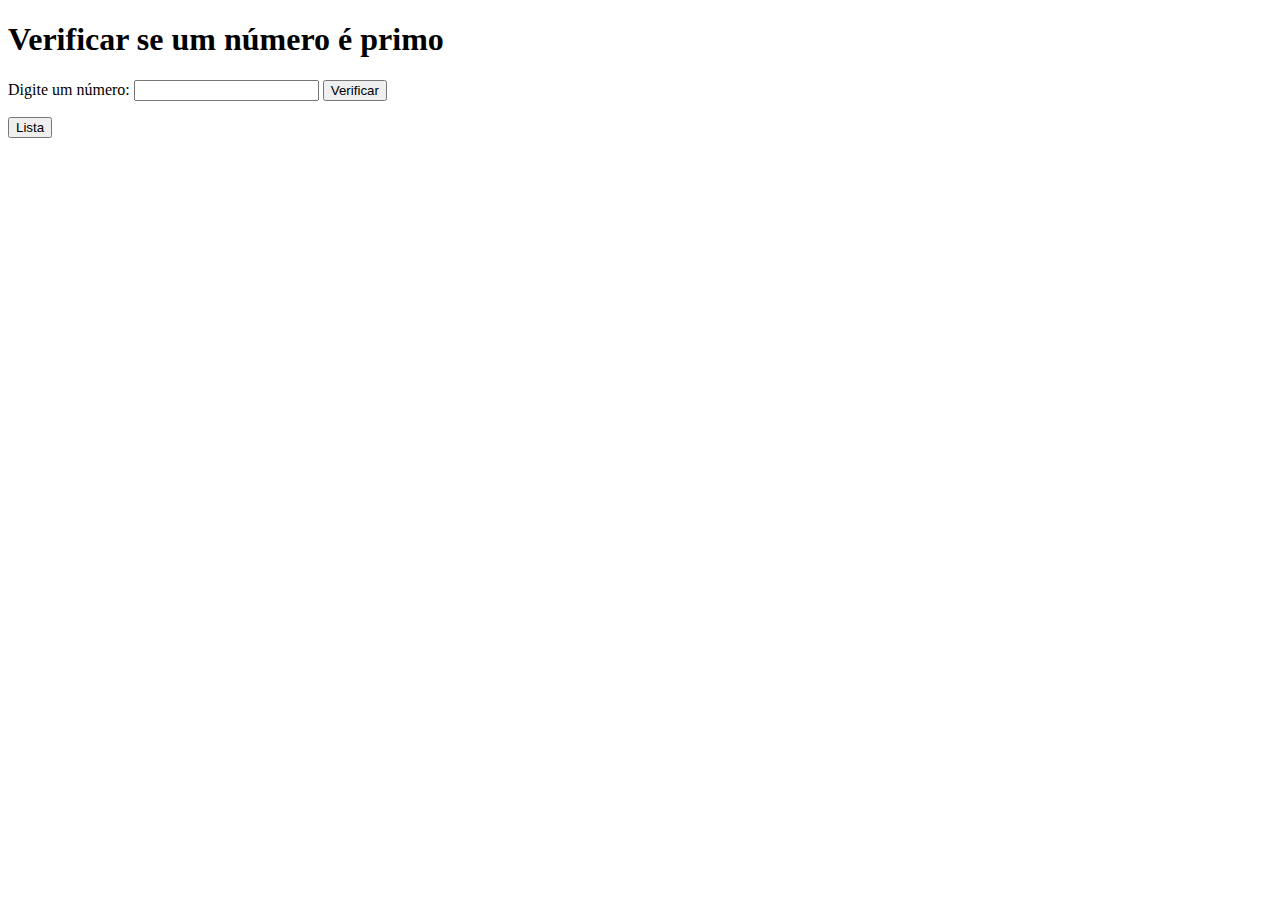
<file: Prova/Questão 1 - Identificador de Números Primos/index.html>
<!DOCTYPE html>
<html lang="pt-BR">
<head>
  <meta charset="UTF-8">
  <meta http-equiv="X-UA-Compatible" content="IE=edge">
  <meta name="viewport" content="width=device-width, initial-scale=1.0">
  <title>Identificador de Números Primos</title>
  <style>
    #resultado {
      font-family: Arial, sans-serif;
      margin-top: 10px;
    }
    #listadprimos{
      font-family: Arial, sans-serif;
      margin-top: 10px;
    }
  </style>
</head>
<body>
  <h1>Verificar se um número é primo</h1>
  <label for="number">Digite um número:</label>
  <input type="number" id="numero" min="1">
  <button onclick="checarprimo()">Verificar</button>
  <p id="resultado"></p>
  <button onclick="listaPrimos()">Lista</button>
  <p id="listadeprimos"></p>
<script src="index.js"></script>
</body>
</html>
</file>
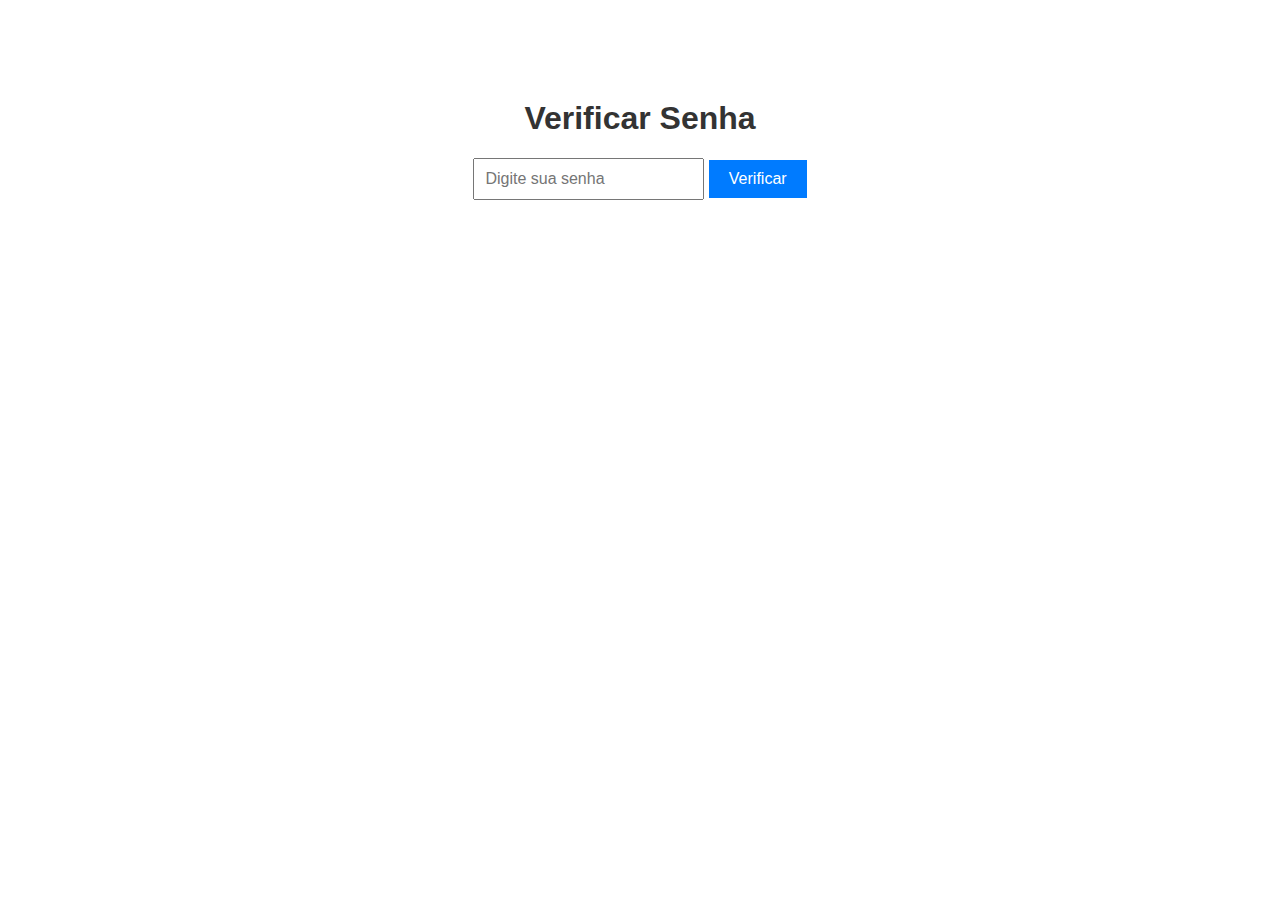
<file: Prova/Questão 2 - Verificador de Senha/index.html>
<!DOCTYPE html>
<html>
<head>
  <title>Verificador de Senha</title>
  <link rel="stylesheet" type="text/css" href="index.css">
</head>
<body>
  <div id="container">
    <h1>Verificar Senha</h1>
    <input type="password" id="passwordInput" placeholder="Digite sua senha">
    <button onclick="validarSenha()">Verificar</button>
    <p id="mensagem"></p>
  </div>

  <script src="index.js"></script>
</body>
</html>
</file>
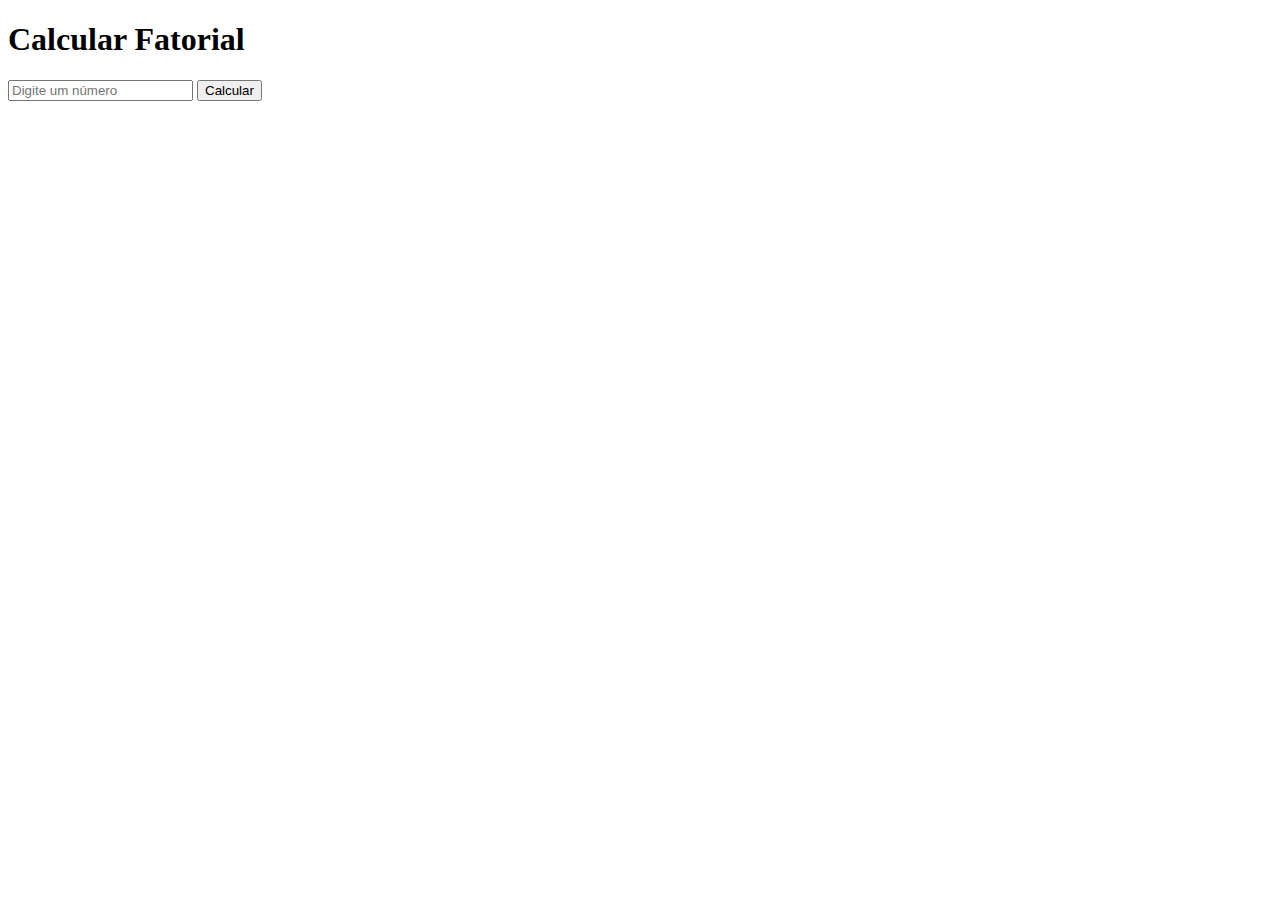
<file: Prova/Questão 3 - Calculador de Fatorial/index.html>
<!DOCTYPE html>
<html>
<head>
  <title>Calculador de Fatorial</title>
</head>
<body>
  <div id="container">
    <h1>Calcular Fatorial</h1>
    <input type="number" id="numberInput" placeholder="Digite um número">
    <button onclick="calcularFatorial()">Calcular</button>
    <p id="resultado"></p>
  </div>

  <script src="index.js"></script>
</body>
</html>
</file>
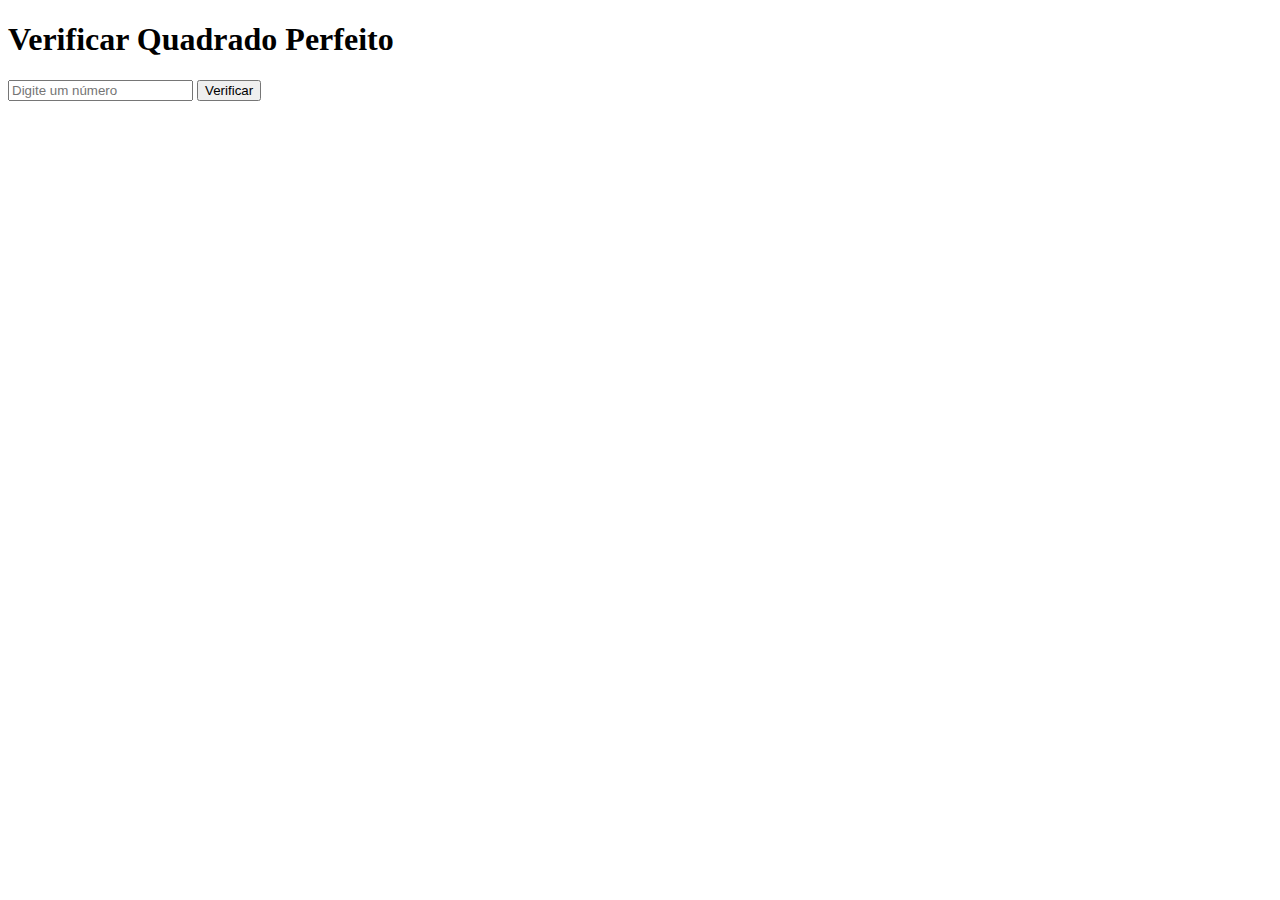
<file: Prova/Questão 4 - Verificador de Quadrado Perfeito/index.html>
<!DOCTYPE html>
<html>
<head>
  <title>Verificador de Quadrado Perfeito</title>
</head>
<body>
  <div id="container">
    <h1>Verificar Quadrado Perfeito</h1>
    <input type="number" id="numberInput" placeholder="Digite um número">
    <button onclick="verificarQuadradoPerfeito()">Verificar</button>
    <p id="resultado"></p>
  </div>

  <script src="index.js"></script>
</body>
</html>
</file>
<file: Prova/Questão 2 - Verificador de Senha/index.css>
body {
    font-family: Arial, sans-serif;
  }
  
  #container {
    text-align: center;
    margin-top: 100px;
  }
  
  h1 {
    color: #333;
  }
  
  input {
    padding: 10px;
    font-size: 16px;
  }
  
  button {
    padding: 10px 20px;
    font-size: 16px;
    background-color: #007bff;
    color: #fff;
    border: none;
    cursor: pointer;
  }
  
  #mensagem {
    margin-top: 20px;
    font-weight: bold;
  }
</file>
